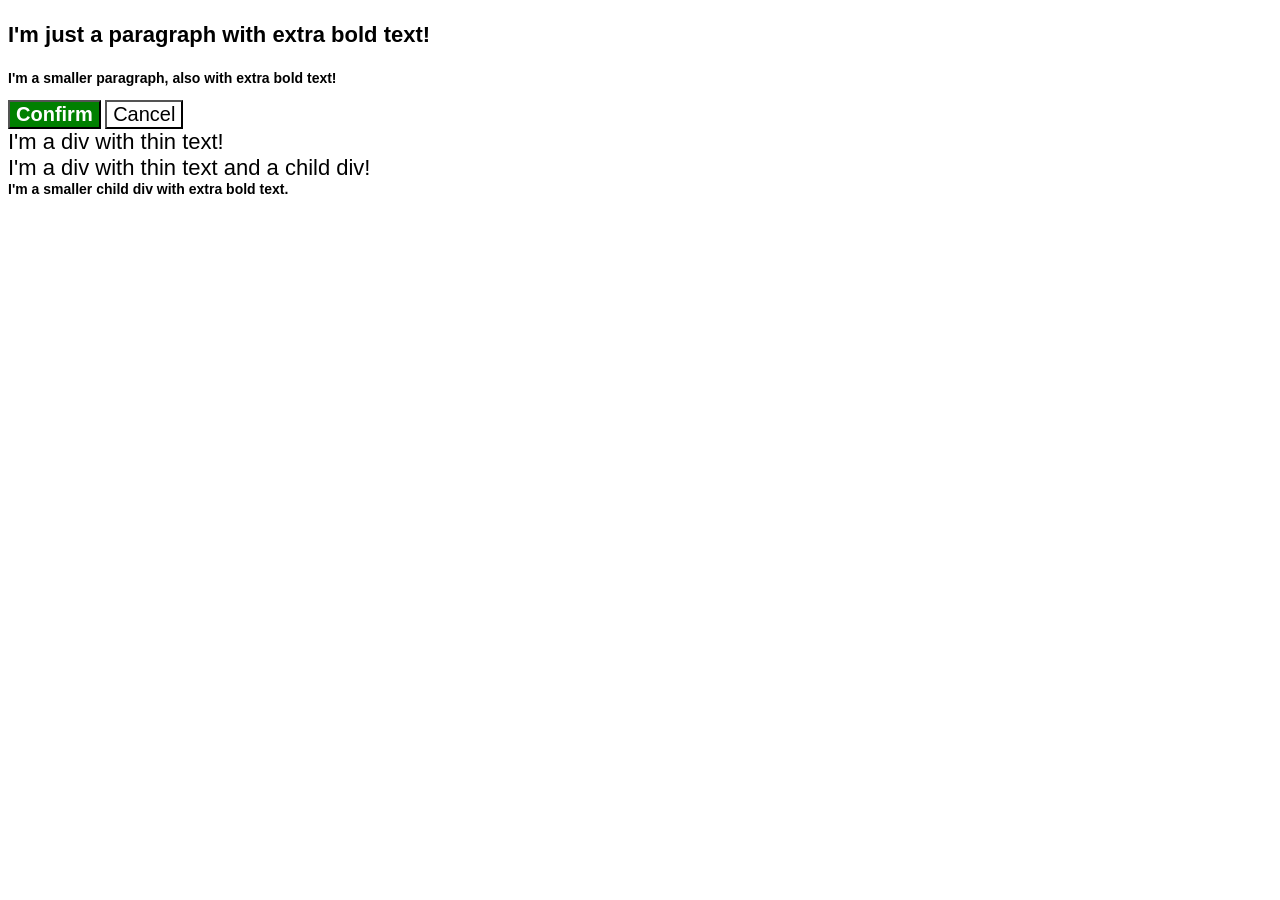
<file: foundations/cascade/01-cascade-fix/index.html>
<!DOCTYPE html>
<html lang="en">
  <head>
    <meta charset="UTF-8">
    <meta http-equiv="X-UA-Compatible" content="IE=edge">
    <meta name="viewport" content="width=device-width, initial-scale=1.0">
    <title>Fix the Cascade</title>
    <link rel="stylesheet" href="style.css">
  </head>


  <body>

    <p class="para">I'm just a paragraph with extra bold text!</p>
    <p class="para small-para">I'm a smaller paragraph, also with extra bold text!</p>

    <button id="confirm-button" class="button confirm">Confirm</button>
    <button id="cancel-button" class="button cancel">Cancel</button>

    <div class="text">I'm a div with thin text!</div>
    <div class="text">I'm a div with thin text and a child div!
      <div class="text child">I'm a smaller child div with extra bold text.</div>
    </div>
    
  </body>
</html>
</file>
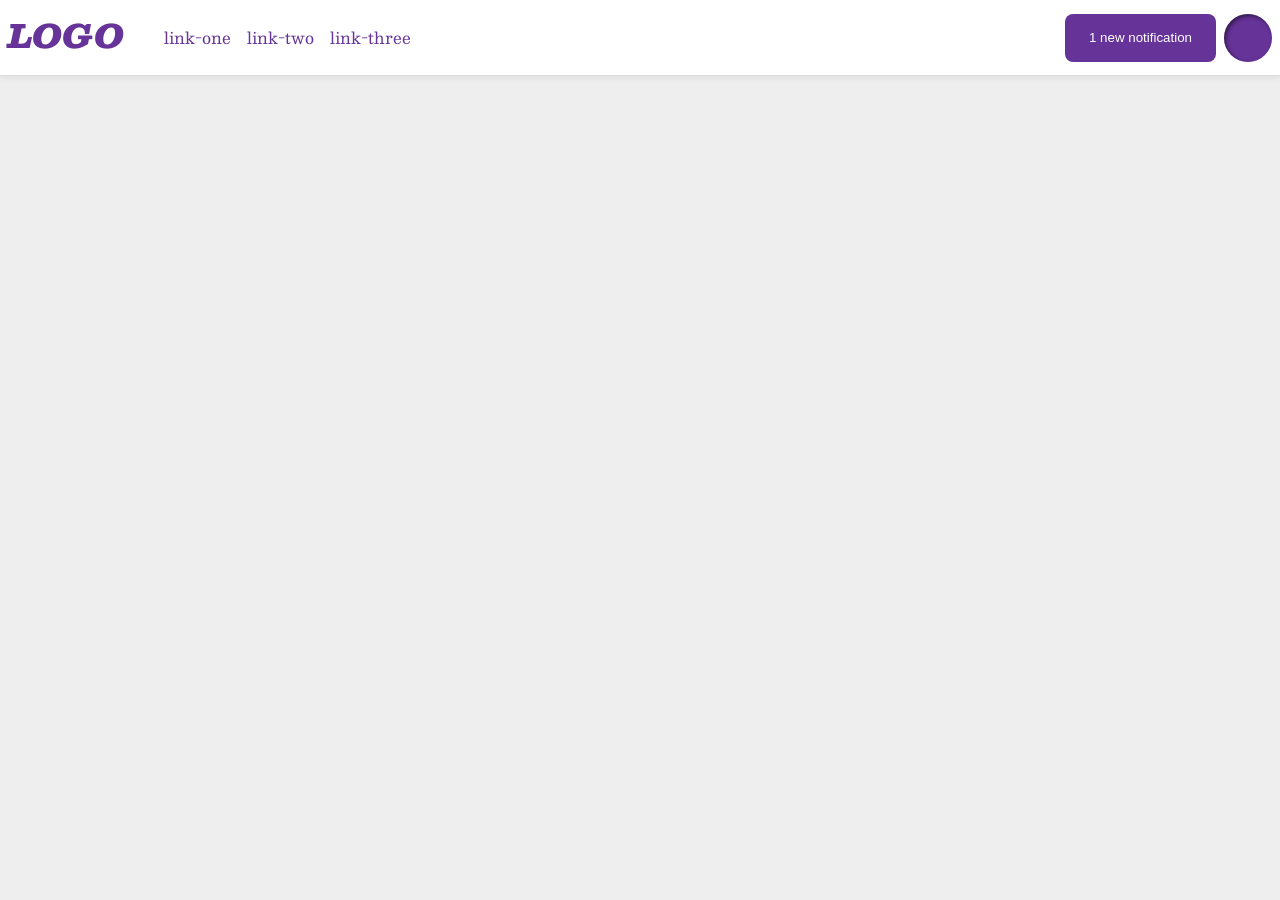
<file: foundations/flex/03-flex-header-2/index.html>
<!DOCTYPE html>
<html lang="en">
  <head>
    <meta charset="UTF-8">
    <meta http-equiv="X-UA-Compatible" content="IE=edge">
    <meta name="viewport" content="width=device-width, initial-scale=1.0">
    <title>Flex Header 2</title>
    <link rel="stylesheet" href="style.css">
  </head>
  <body>
    <div class="header">
      <div id="left-container">
        <div class="logo">
          LOGO
        </div>
        <ul class="links">
          <li><a href="https://google.com">link-one</a></li>
          <li><a href="https://google.com">link-two</a></li>
          <li><a href="https://google.com">link-three</a></li>
        </ul>
      </div>

      <div id="right-container">
        <button class="notifications">
          1 new notification
        </button>
        <div class="profile-image"></div>
      </div>

    </div>
  </body>
</html>
</file>
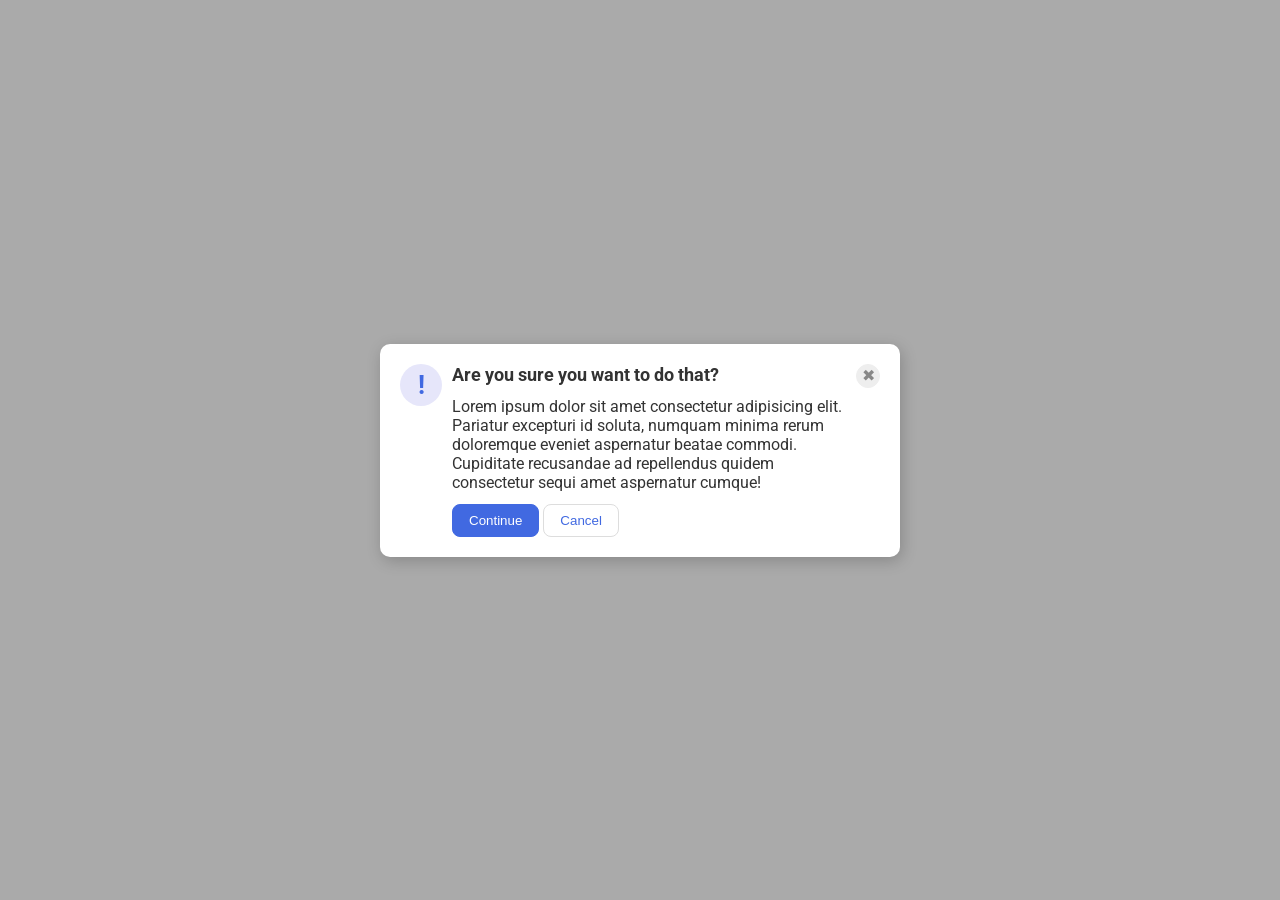
<file: foundations/flex/05-flex-modal/index.html>
<!DOCTYPE html>
<html lang="en">
  <head>
    <meta charset="UTF-8">
    <meta http-equiv="X-UA-Compatible" content="IE=edge">
    <meta name="viewport" content="width=device-width, initial-scale=1.0">
    <link rel="stylesheet" href="style.css">
    <title>Modal</title>
  </head>
  <body>
    <div class="modal">
      <div id="icon-container">
        <div class="icon">!</div>
      </div>

      <div id="info-warning-container">
        <div class="header">Are you sure you want to do that?</div>
        <div class="text">Lorem ipsum dolor sit amet consectetur adipisicing elit. Pariatur excepturi id soluta, numquam minima
          rerum doloremque eveniet aspernatur beatae commodi. Cupiditate recusandae ad repellendus quidem consectetur sequi amet
          aspernatur cumque!</div>
        <button class="continue">Continue</button>
        <button class="cancel">Cancel</button>
      </div>

      <div id="close-button-container">
        <button class="close-button">✖</button>
      </div>

    </div>
  </body>
</html>
</file>
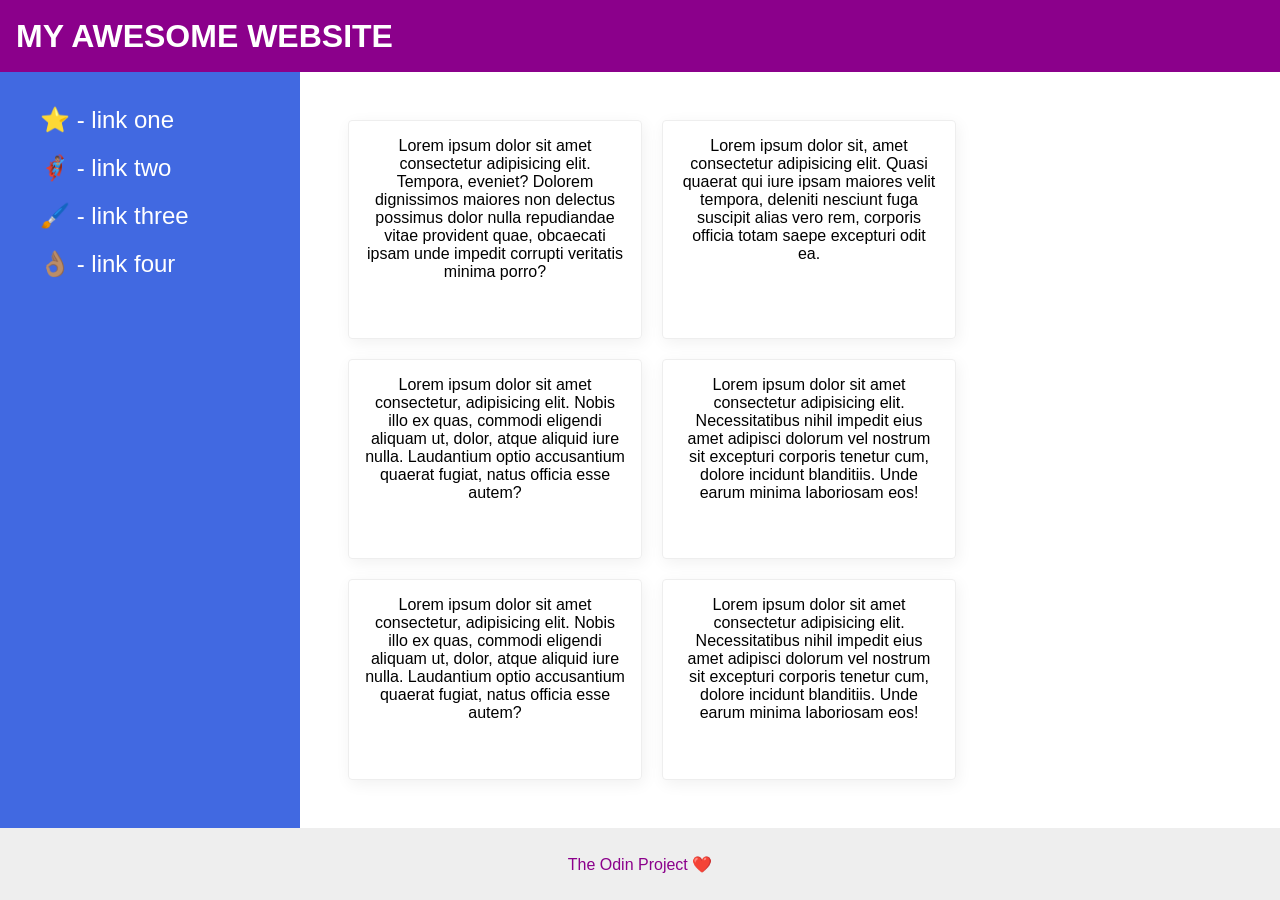
<file: foundations/flex/07-flex-layout-2/index.html>
<!DOCTYPE html>
<html lang="en">
  <head>
    <meta charset="UTF-8">
    <meta http-equiv="X-UA-Compatible" content="IE=edge">
    <meta name="viewport" content="width=device-width, initial-scale=1.0">
    <title>The Holy Grail</title>
    <link rel="stylesheet" href="style.css">
  </head>
  <body>
    <div class="header">
      MY AWESOME WEBSITE
    </div>

    <div id="content-wrapper">
      <div class="sidebar">
        <ul>
          <li><a href="#">⭐ - link one</a></li>
          <li><a href="#">🦸🏽‍♂️ - link two</a></li>
          <li><a href="#">🖌️ - link three</a></li>
          <li><a href="#">👌🏽 - link four</a></li>
        </ul>
      </div>
      
      <div id="inner-container-for-cards">
        <div class="card">Lorem ipsum dolor sit amet consectetur adipisicing elit. Tempora, eveniet? Dolorem dignissimos maiores
          non delectus possimus dolor nulla repudiandae vitae provident quae, obcaecati ipsam unde impedit corrupti veritatis
          minima porro?</div>
        <div class="card">Lorem ipsum dolor sit, amet consectetur adipisicing elit. Quasi quaerat qui iure ipsam maiores velit
          tempora, deleniti nesciunt fuga suscipit alias vero rem, corporis officia totam saepe excepturi odit ea.</div>
        <div class="card">Lorem ipsum dolor sit amet consectetur, adipisicing elit. Nobis illo ex quas, commodi eligendi aliquam
          ut, dolor, atque aliquid iure nulla. Laudantium optio accusantium quaerat fugiat, natus officia esse autem?</div>
        <div class="card">Lorem ipsum dolor sit amet consectetur adipisicing elit. Necessitatibus nihil impedit eius amet
          adipisci dolorum vel nostrum sit excepturi corporis tenetur cum, dolore incidunt blanditiis. Unde earum minima
          laboriosam eos!</div>
        <div class="card">Lorem ipsum dolor sit amet consectetur, adipisicing elit. Nobis illo ex quas, commodi eligendi aliquam
          ut, dolor, atque aliquid iure nulla. Laudantium optio accusantium quaerat fugiat, natus officia esse autem?</div>
        <div class="card">Lorem ipsum dolor sit amet consectetur adipisicing elit. Necessitatibus nihil impedit eius amet
          adipisci dolorum vel nostrum sit excepturi corporis tenetur cum, dolore incidunt blanditiis. Unde earum minima
          laboriosam eos!</div>
      </div>

    </div>

    
    <div class="footer">
      The Odin Project ❤️
    </div>
  </body>
</html>
</file>
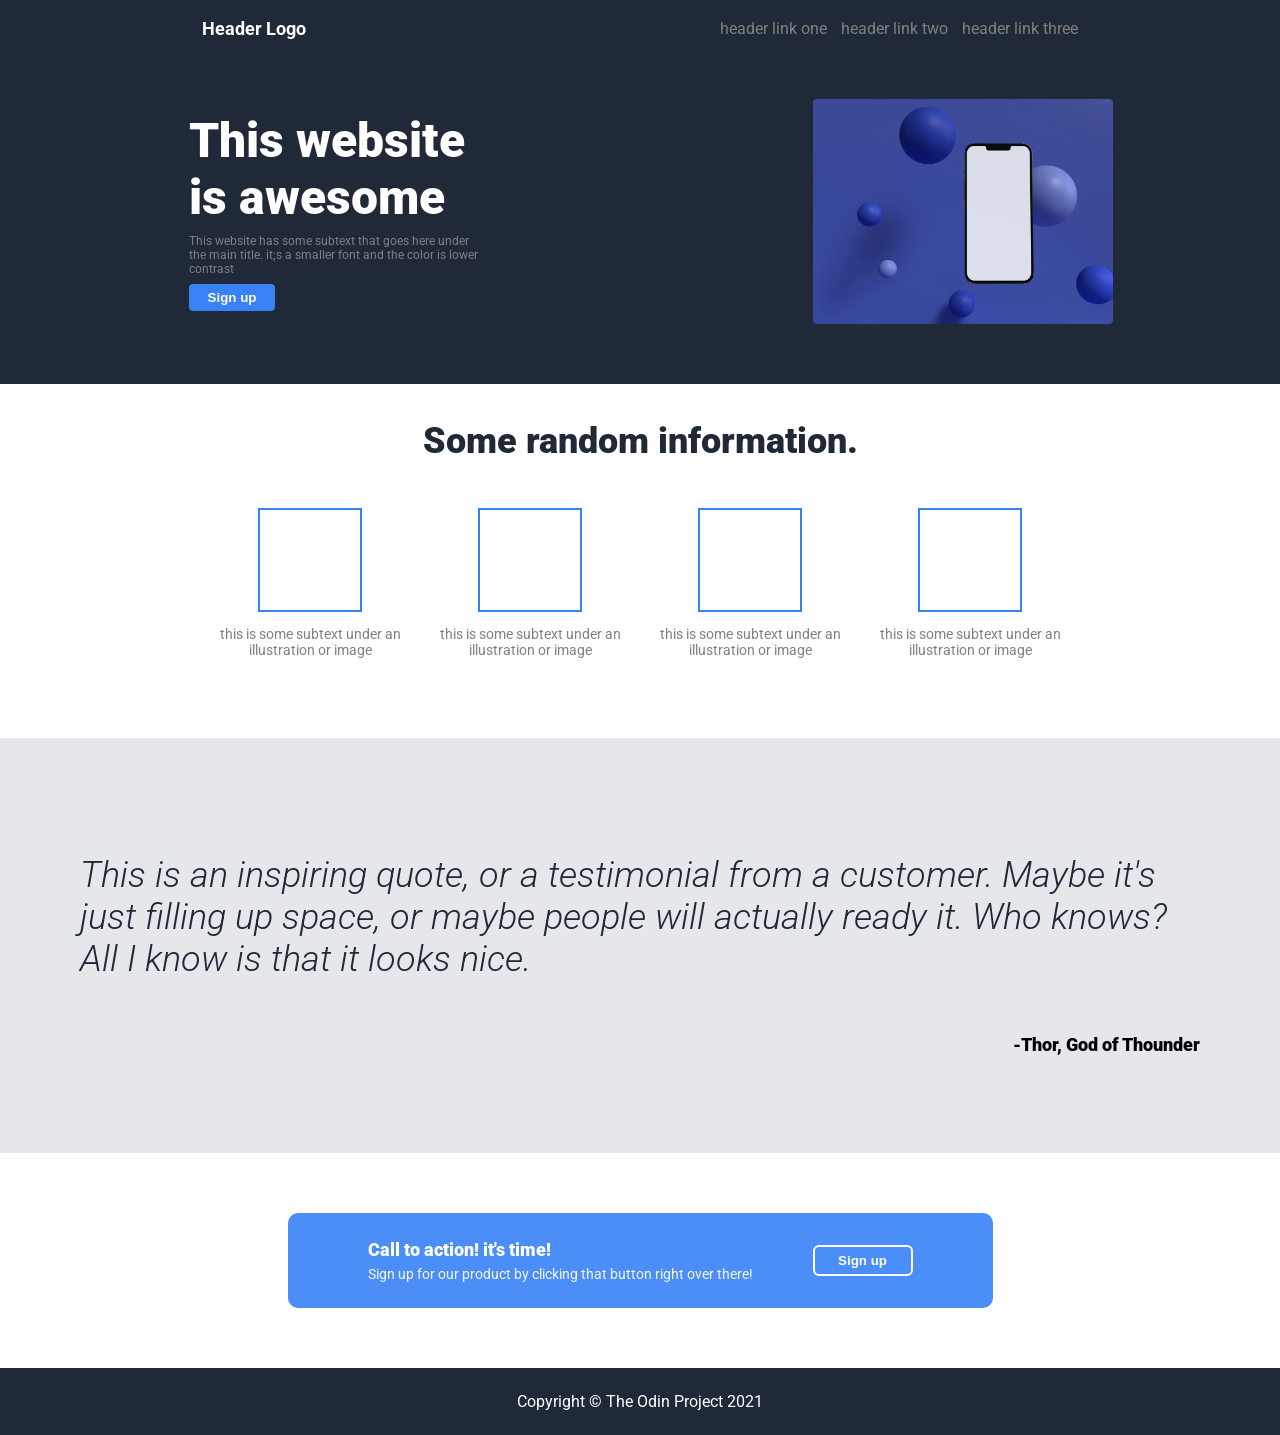
<file: foundations/flex/08-Project-Landing-Page/index.html>
<!DOCTYPE html>
<html lang="en">
<head>
    <meta charset="UTF-8">
    <meta name="viewport" content="width=device-width, initial-scale=1.0">
    <link rel="stylesheet" href="index.css">
    <link rel="preconnect" href="https://fonts.googleapis.com">
    <link rel="preconnect" href="https://fonts.gstatic.com" crossorigin>
    <link href="https://fonts.googleapis.com/css2?family=Roboto:ital,wght@0,100..900;1,100..900&display=swap"
    rel="stylesheet">
    <title>Landing Page</title>
</head>
<body>
    
    <header>
        <div id="nav-container">
            <h1 id="header-logo-tx">Header Logo</h1>
            <nav>
                <a href="#">header link one</a>
                <a href="#">header link two</a>
                <a href="#">header link three</a>
            </nav>
        </div>

        <div id="hero-section-container">
            <div id="hero-discription-container">
                <h2 id="hero-title">This website is awesome</h2>
                <p id="sub-info-p">This website has some subtext that goes here under the main title. it;s a smaller font and the color
                    is lower contrast</p>
                <button class="sign-up-btn">Sign up</button>
            </div>

            <img id="placeholder-img-one" 
            src="images/allison-saeng-s6eFOXWdmDM-unsplash.jpg" alt="example image">
        </div>
    </header>

    <main>
        <section id="info-container">
            <h3 id="title-random-info">
                Some random information.
            </h3>
            <div id="wrap-box-infos">
                <div class="horizontall-info">
                    <div class="blue-box"></div>
                    <p class="sub-random-info">
                        this is some subtext under
                        an illustration or image
                    </p>
                </div>

                <div class="horizontall-info">
                    <div class="blue-box"></div>
                    <p class="sub-random-info">
                        this is some subtext under
                        an illustration or image
                    </p>
                </div>

                <div class="horizontall-info">
                    <div class="blue-box"></div>
                    <p class="sub-random-info">
                        this is some subtext under
                        an illustration or image
                    </p>
                </div>

                <div class="horizontall-info">
                    <div class="blue-box"></div>
                    <p class="sub-random-info">
                        this is some subtext under
                        an illustration or image
                    </p>
                </div>

            </div>
        </section>


        <section id="quote-container">
            <div id="quote-wrapper">
                <p id="quote-p">
                    This is an inspiring quote, or a 
                    testimonial from a customer. Maybe 
                    it's just filling up space, or 
                    maybe people will actually ready it.
                    Who knows? All I know is that it looks nice.
                </p>
                <div id="align-author-quote">
                    <p id="author-quote">
                        -Thor, God of Thounder
                    </p>
                </div>
            </div>
        </section>

        <section id="sign-up-container">
            <div id="sign-up-wrapper">
                <div id="sign-up-info">
                    <p id="title-of-sign-up">
                        Call to action! it's time!</p>
                    <p id="sub-title-of-sing-up">
                        Sign up for our product by clicking that button right over
                        there!
                    </p>
                </div>

                <div id="sign-up-container-for-btn">
                    <button id="sign-up-button">
                        Sign up
                    </button>
                </div>
            </div>
        </section>
    </main>

    <footer>
        <p id="copyright-p">
            Copyright &copy; The Odin Project 2021
        </p>
    </footer>

</body>
</html>
</file>
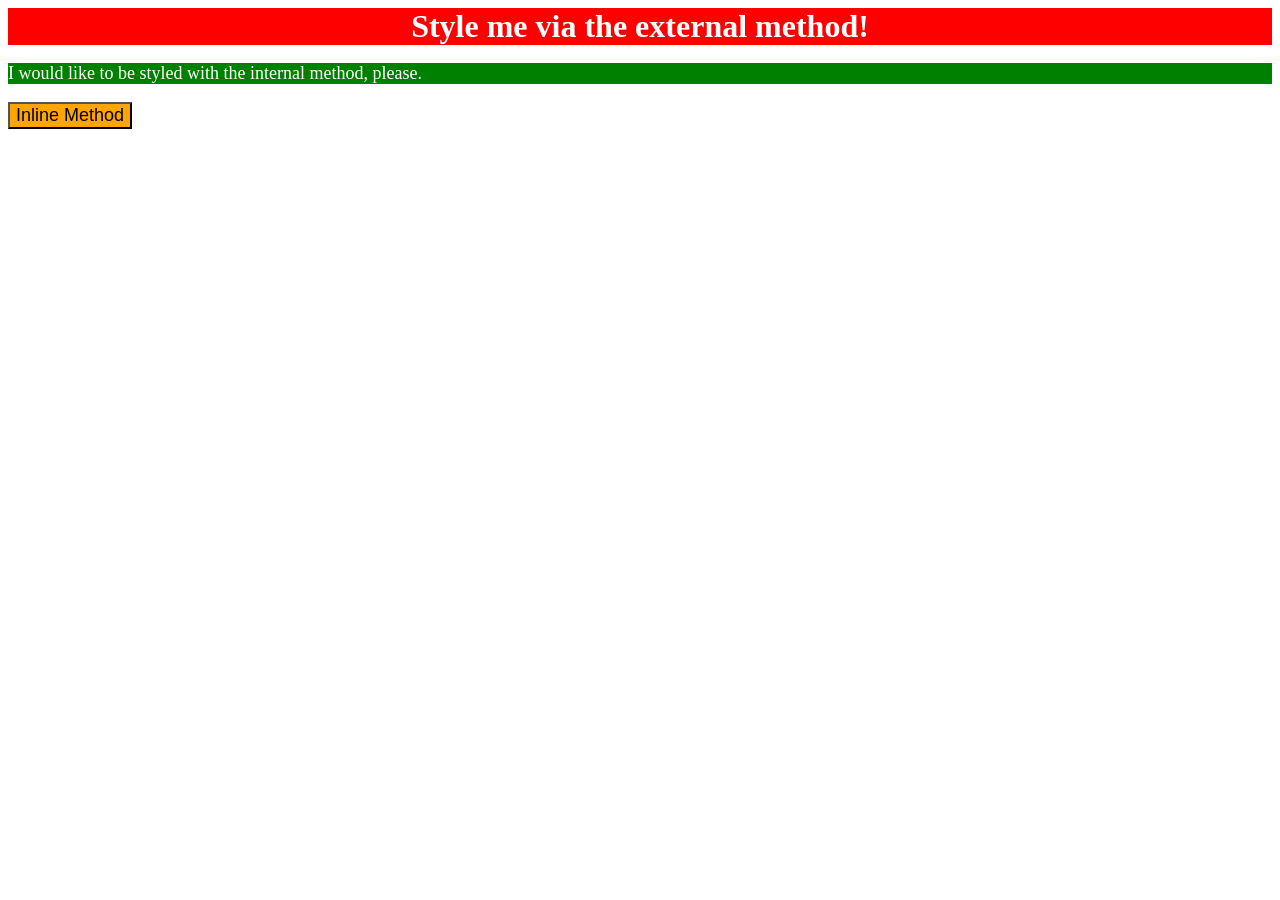
<file: foundations/intro-to-css/01-css-methods/index.html>
<!DOCTYPE html>
<html lang="en">
  <head>
    <meta charset="UTF-8">
    <meta http-equiv="X-UA-Compatible" content="IE=edge">
    <meta name="viewport" content="width=device-width, initial-scale=1.0">
    <link rel="stylesheet" href="style.css">

    <style>
      .p-tag {
        background-color: green;
        color: white;
        font-size: 18px;
      }
    </style>

    <title>Methods for Adding CSS</title>
  </head>
  <body>
    <div class="div-tag">
      Style me via the external method!
    </div>

    <p class="p-tag">
      I would like to be styled with the internal method, please.
    </p>

    <button style="background-color: orange; font-size: 18px;">
      Inline Method
    </button>

  </body>
</html>
</file>
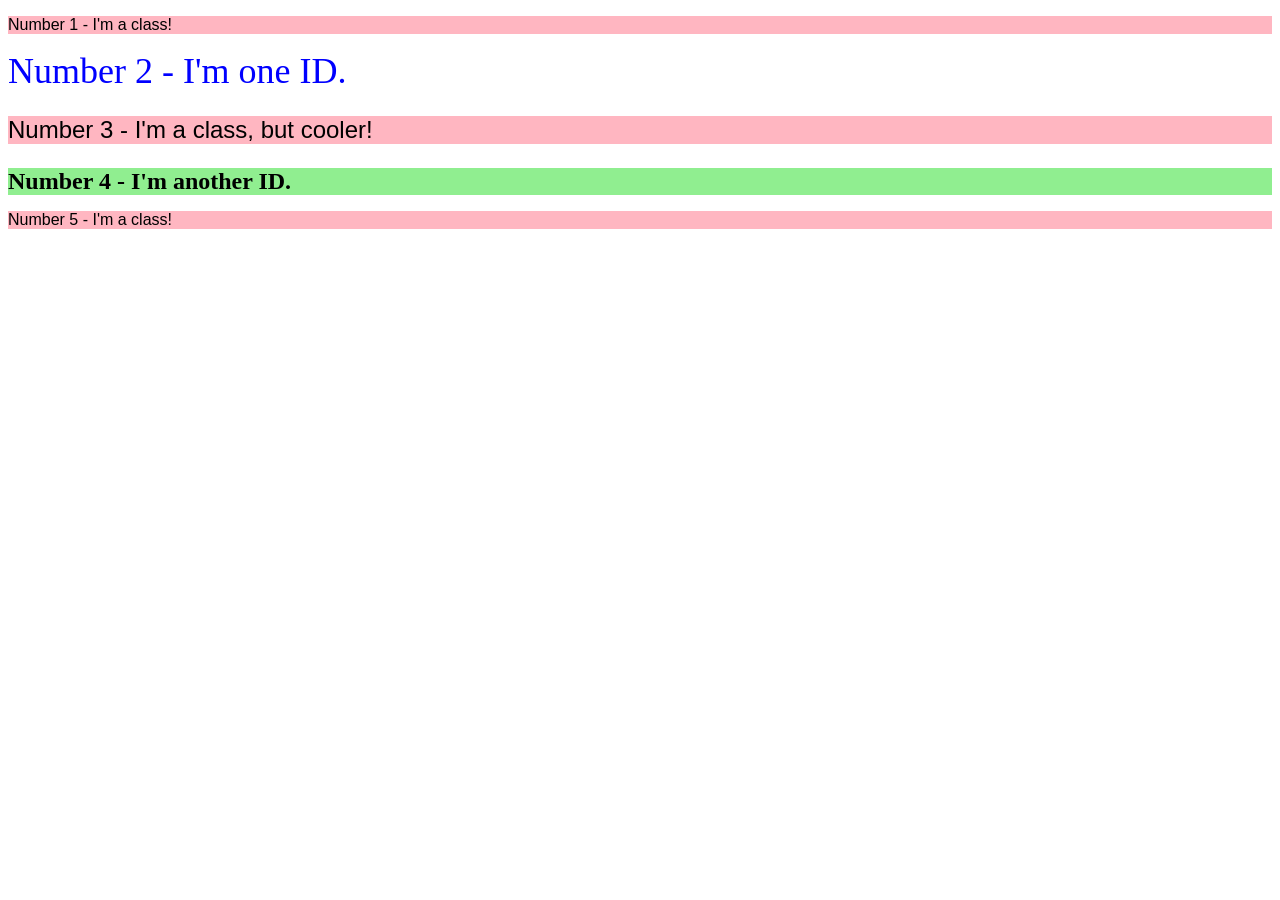
<file: foundations/intro-to-css/02-class-id-selectors/index.html>
<!DOCTYPE html>
<html lang="en">
  <head>
    <meta charset="UTF-8">
    <meta http-equiv="X-UA-Compatible" content="IE=edge">
    <meta name="viewport" content="width=device-width, initial-scale=1.0">
    <title>Class and ID Selectors</title>
    <link rel="stylesheet" href="style.css">
  </head>

  <body>

    <p class="odd-class">
      Number 1 - I'm a class!
    </p>

    <div id="num-2">
      Number 2 - I'm one ID.
    </div>

    <p class="odd-class cooler-class">
      Number 3 - I'm a class, but cooler!
    </p>

    <div id="num-4">
      Number 4 - I'm another ID.
    </div>

    <p class="odd-class">
      Number 5 - I'm a class!
    </p>

  </body>
</html>
</file>
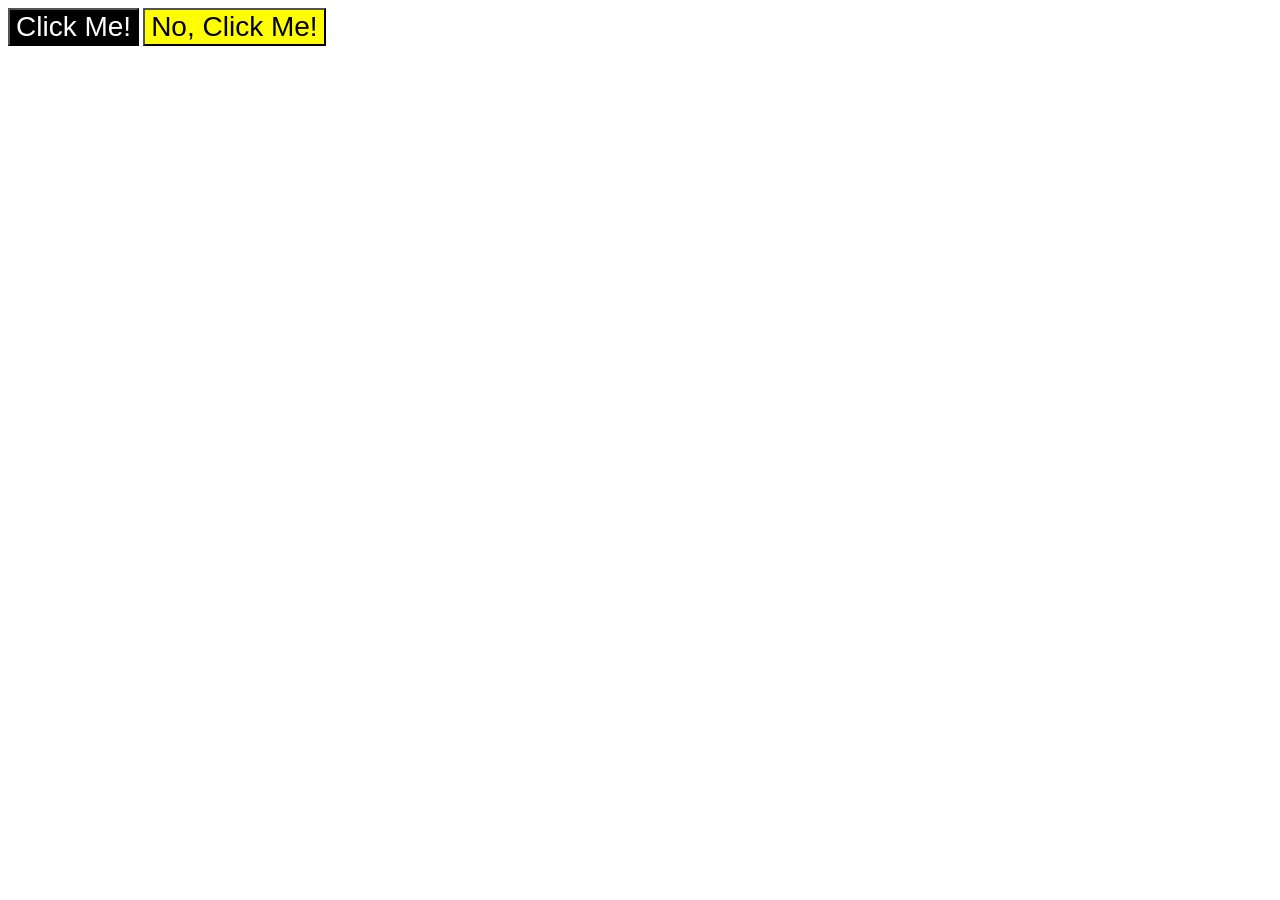
<file: foundations/intro-to-css/03-grouping-selectors/index.html>
<!DOCTYPE html>
<html lang="en">
  <head>
    <meta charset="UTF-8">
    <meta http-equiv="X-UA-Compatible" content="IE=edge">
    <meta name="viewport" content="width=device-width, initial-scale=1.0">
    <title>Grouping Selectors</title>
    <link rel="stylesheet" href="style.css">
  </head>


  <body>

    <button class="btn-black">
      Click Me!
    </button>

    <button class="btn-yellow">
      No, Click Me!
    </button>

  </body>
</html>
</file>
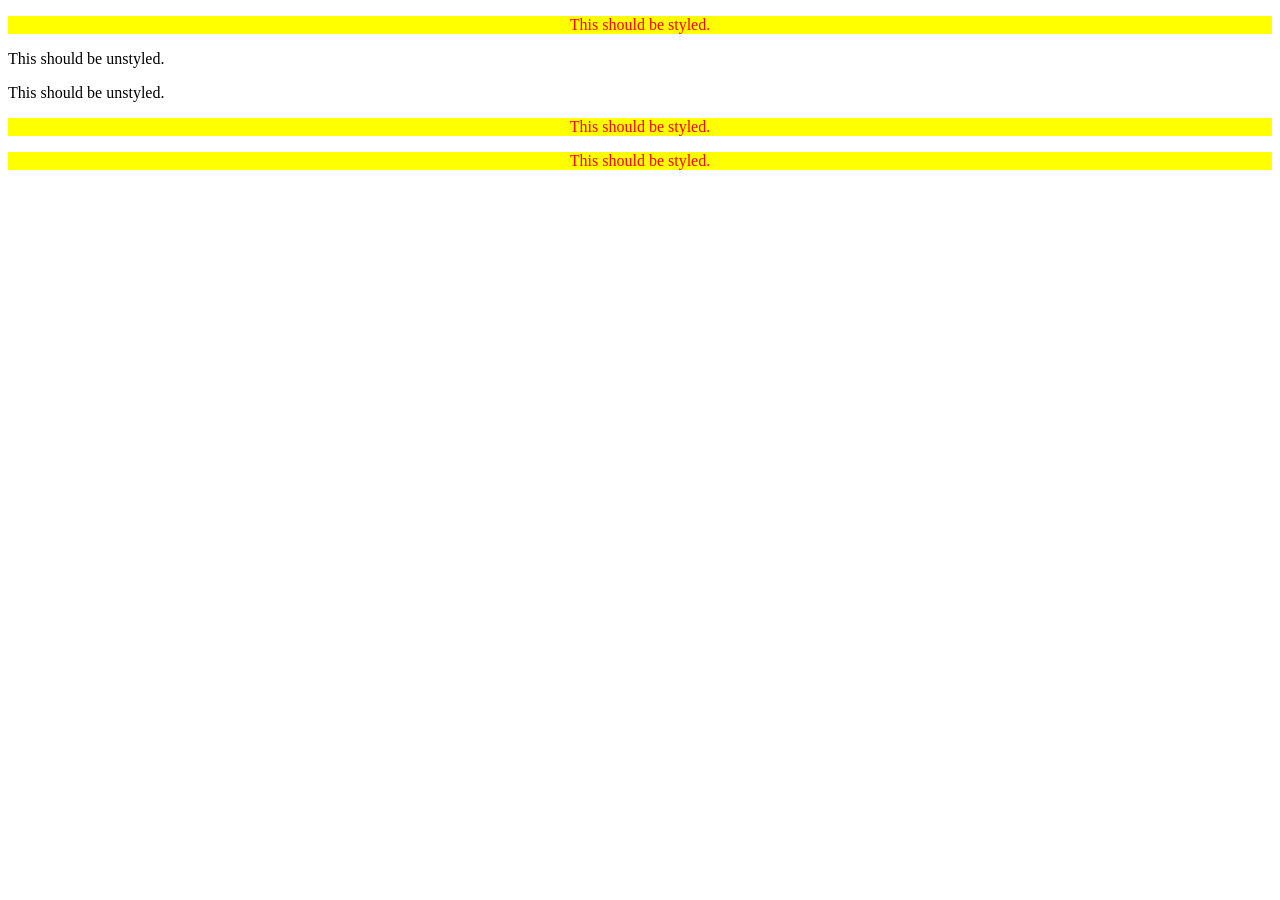
<file: foundations/intro-to-css/05-descendant-combinator/index.html>
<!DOCTYPE html>
<html lang="en">
  <head>
    <meta charset="UTF-8">
    <meta http-equiv="X-UA-Compatible" content="IE=edge">
    <meta name="viewport" content="width=device-width, initial-scale=1.0">
    <title>Descendant Combinator</title>
    <link rel="stylesheet" href="style.css">
  </head>


  <body>
    
    <div class="container">
      <p class="text">This should be styled.</p>
    </div>
    <p class="text">This should be unstyled.</p>
    <p class="text">This should be unstyled.</p>
    <div class="container">
      <p class="text">This should be styled.</p>
      <p class="text">This should be styled.</p>
    </div>

  </body>
</html>
</file>
<file: foundations/cascade/01-cascade-fix/style.css>
body {
  font-family: Arial, Helvetica, sans-serif;
}

.para,
.small-para {
  color: hsl(0, 0%, 0%);
  font-weight: 800;
}

.para {
  font-size: 22px;
}

.small-para {
  font-size: 14px;
}

.button {
  background-color: rgb(255, 255, 255);
  color: rgb(0, 0, 0);
  font-size: 20px;
}

.confirm {
  background: green;
  color: white;
  font-weight: bold;
}

div.text {
  color: rgb(0, 0, 0);
  font-size: 22px;
  font-weight: 100;
}

.text.child {
  color: rgb(0, 0, 0);
  font-weight: 800;
  font-size: 14px;
}
</file>
<file: foundations/flex/03-flex-header-2/style.css>
/* this is some magical font-importing.  
you'll learn about it later. */
@import url('https://fonts.googleapis.com/css2?family=Besley:ital,wght@0,400;1,900&display=swap');

body {
  margin: 0;
  background: #eee;
  font-family: Besley, serif;
}

.header {
  background: white;
  border-bottom: 1px solid #ddd;
  box-shadow: 0 0 8px rgba(0,0,0,.1);
  display: flex;
  justify-content: space-between;
  align-items: center;
  padding: 8px;
}

#left-container {
  display: flex;
}

#right-container {
  display: flex;
  gap: 8px;
}

.links {
  display: flex;
  gap: 16px;
}

.profile-image {
  background: rebeccapurple;
  box-shadow: inset 2px 2px 4px rgba(0,0,0,.5);
  border-radius: 50%;
  width: 48px;
  height: 48px;
}

.logo {
  color: rebeccapurple;
  font-size: 32px;
  font-weight: 900;
  font-style: italic;
}

button {
  border: none;
  border-radius: 8px;
  background: rebeccapurple;
  color: white;
  padding: 8px 24px;
  cursor: pointer;
}

a {
  /* this removes the line under our links */
  text-decoration: none;
  color: rebeccapurple;
}

ul {
  list-style-type: none;
}
</file>
<file: foundations/flex/05-flex-modal/style.css>
@import url('https://fonts.googleapis.com/css2?family=Roboto:wght@400;700&display=swap');

html, body {
  height: 100%;
}

body {
  font-family: Roboto, sans-serif;
  margin: 0;
  background: #aaa;
  color: #333;
  /* I'll give you this one for free lol */
  display: flex;
  align-items: center;
  justify-content: center;
}

.modal {
  display: flex;
  padding: 20px;
  background: white;
  width: 480px;
  border-radius: 10px;
  box-shadow: 2px 4px 16px rgba(0,0,0,.2);
}


.icon {
  color: royalblue;
  font-size: 26px;
  font-weight: 700;
  background: lavender;
  width: 42px;
  height: 42px;
  margin-right: 10px;
  border-radius: 50%;
  display: flex;
  align-items: center;
  justify-content: center;
}

.header {
  font-weight: bold;
  font-size: 18px;
  padding-bottom: 12px;
}

.text {
  padding-bottom: 12px;
}

.close-button {
  background: #eee;
  border-radius: 50%;
  color: #888;
  font-weight: 400;
  font-size: 16px;
  height: 24px;
  width: 24px;
  display: flex;
  align-items: center;
  justify-content: center;
  border: 1px solid #eee;
  padding: 0;
}

button {
  cursor: pointer;
  padding: 8px 16px;
  border-radius: 8px;
}

button.continue {
  background: royalblue;
  border: 1px solid royalblue;
  color: white;
}

button.cancel {
  background: white;
  border: 1px solid #ddd;
  color: royalblue;
}
</file>
<file: foundations/flex/07-flex-layout-2/style.css>
body {
  font-family: -apple-system, BlinkMacSystemFont, 'Segoe UI', Roboto, Oxygen, Ubuntu, Cantarell, 'Open Sans', 'Helvetica Neue', sans-serif;
  margin: 0;
  min-height: 100vh;
  display: flex;
  flex-direction: column;
  justify-content: space-between;
}

.header {
  display: flex;
  height: 72px;
  align-items: center;
  background: darkmagenta;
  color: white;
  font-size: 32px;
  font-weight: 900;
  padding-left: 16px;
}

#content-wrapper {
  display: flex;
  flex-direction: row;
  flex: 1;
}

.footer {
  display: flex;
  justify-content: center;
  align-items: center;
  height: 72px;
  background: #eee;
  color: darkmagenta;
}

.sidebar {
  display: flex;
  justify-content: left;
  flex-shrink: 0;
  width: 300px;
  background: royalblue;
  box-sizing: border-box;
  font-size: 24px;
}

li, a { 
  color: white;
  text-decoration: none;
  list-style-type: none;
  padding: 10px 0px;
  margin: 0;
}

.card {
  padding: 16px;
  text-align: center;
  border: 1px solid #eee;
  box-shadow: 2px 4px 16px rgba(0,0,0,.06);
  border-radius: 4px;
  width: 260px;
}

#inner-container-for-cards {
  display: flex;
  flex-flow: row wrap;
  padding: 48px;
  gap: 20px;
}
</file>
<file: foundations/flex/08-Project-Landing-Page/index.css>
body {
    margin: 0;
    font-family: "Roboto", sans-serif;
}

header {
    display: flex;
    flex-direction: column;
    background-color: #1F2937;
    color: white;
    gap: 60px;
}

a {
    text-decoration: none;
    color: gray;
    margin-left: 10px;
}

#nav-container {
    display: flex;
    justify-content: space-around;
    align-items: center;
    margin-top: 18px;
}

#hero-section-container {
    display: flex;
    justify-content: space-around;
    margin-left: 22px;
    align-items: center;
    margin-bottom: 60px;
    /* border: 2px solid red; */
}

#hero-discription-container {
    display: flex;
    flex-direction: column;
    gap: 8px;
    width: 290px;
    /* border: 3px solid green; */
}

#header-logo-tx {
    font-size: 18px;
    margin: 0;
}

#hero-title {
    font-size: 48px;
    font-weight: 900;
    margin: 0;
}

#sub-info-p {
    color: gray;
    font-size: 12px;
    margin: 0;
}

.sign-up-btn {
    width: 86px;
    color: white;
    font-weight: 900;
    background-color: #3882F6;
    border: none;
    border-radius: 4px;
    padding: 6px 8px;
    cursor: pointer;
}

#placeholder-img-one {
    width: 300px;
    border-radius: 4px;
}

#info-container {
    display: flex;
    flex-direction: column;
    justify-content: center;
    align-items: center;
    padding-bottom: 56px;
}

#title-random-info {
    font-size: 36px;
    font-weight: 900;
    color: #1F2937;
}

#wrap-box-infos {
    display: flex;
}

.horizontall-info {
    display: flex;
    flex-direction: column;
    align-items: center;
    justify-content: center;
    max-width: 200px;
    padding: 10px;
}

.blue-box {
    border: 2px solid #3882F6;
    background-color: white;
    min-width: 100px;
    min-height: 100px;
    max-height: 120px;
    max-width: 120px;
}

.sub-random-info {
    font-size: 14px;
    color: gray;
    text-align: center;
}

/* 
color of background: #E5E7EB
font-size and font weight and color: 36px #1F2937 weight: 300
*/

#quote-container {
    display: flex;
    align-items: center;
    justify-content: center;
    padding: 80px;
    background-color: #E5E7EB;
}

#quote-wrapper {
    display: flex;
    flex-direction: column;
}

#quote-p {
    font-size: 36px;
    font-weight: 300;
    color: #1F2937;
    font-style: italic;
}

#align-author-quote {
    display: flex;
    justify-content: right;
}

#author-quote {
    font-size: 18px;
    font-weight: 900;
}

#sign-up-container {
    display: flex;
    justify-content: center;
    align-items: center;
    padding: 60px 50px;
}

#sign-up-wrapper {
    display: flex;
    justify-content: center;
    align-items: center;
    padding: 26px 80px;
    background-color: #4c8ef8;
    border-radius: 10px;
    gap: 60px;
}

#sign-up-info {
    display: flex;
    flex-direction: column;
}

#title-of-sign-up {
    color: white;
    font-weight: 900;
    font-size: 18px;
    margin: 0;
    margin-bottom: 6px;
    padding: 0;
}

#sub-title-of-sing-up {
    color: whitesmoke;
    font-size: 14px;
    margin: 0;
    padding: 0;
}

#sign-up-container-for-btn {
    display: flex;
}

#sign-up-button {
    background-color: transparent;
    border: 2px solid white;
    border-radius: 6px;
    color: white;
    font-weight: 900;
    min-width: 100px;
    padding: 6px 20px;
    cursor: pointer;
}

footer {
    display: flex;
    justify-content: center;
    align-items: center;
    padding: 8px;
    background-color: #1F2937;
}

#copyright-p {
    color: white;
}
</file>
<file: foundations/intro-to-css/01-css-methods/style.css>
.div-tag {
  background-color: red;
  color: white;
  font-size: 32px;
  font-weight: bold;
  text-align: center;
}
</file>
<file: foundations/intro-to-css/02-class-id-selectors/style.css>
/* Add CSS Styling */

.odd-class {
  background-color: lightpink;
  font-family: Verdana, Geneva, Tahoma, sans-serif;
}

#num-2 {
  color: blue;
  font-size: 36px;
}

#num-4 {
  background-color: lightgreen;
  font-size: 24px;
  font-weight: bold;
}

.cooler-class {
  font-size: 24px;
}
</file>
<file: foundations/intro-to-css/03-grouping-selectors/style.css>
/* Add CSS Styling */

.btn-black, 
.btn-yellow {
  font-size: 28px;
  font-family: Helvetica, Times New Roman, sans-serif;
}

.btn-black {
  background-color: black;
  color: white;
}

.btn-yellow {
  background-color: yellow;
}
</file>
<file: foundations/intro-to-css/05-descendant-combinator/style.css>
/* Add CSS Styling */

.container .text {
  background-color: yellow;
  color: red;
  text-align: center;
}
</file>
